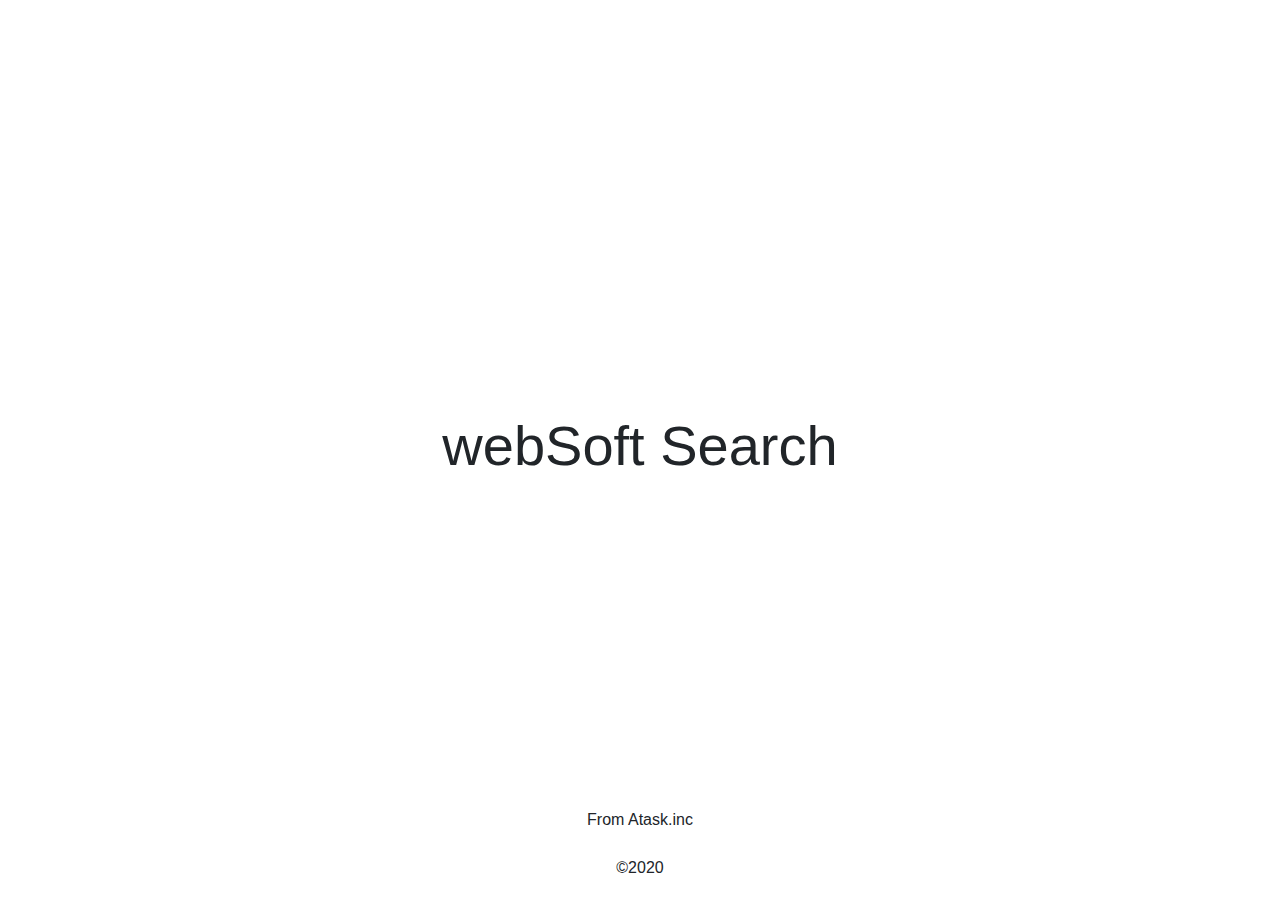
<file: loadingPage.html>
<!DOCTYPE html>
<html>
<head>
	<title>webSoft | Search</title>
			<link href="https://stackpath.bootstrapcdn.com/bootstrap/4.3.1/css/bootstrap.min.css" rel="stylesheet" integrity="sha384-ggOyR0iXCbMQv3Xipma34MD+dH/1fQ784/j6cY/iJTQUOhcWr7x9JvoRxT2MZw1T" crossorigin="anonymous">
			<link rel="stylesheet" href="style.css">
</head>
<body>
<div class="logoDiv" style="position: absolute;top: 50%;left: 50%;
transform: translate(-50%,-50%);">
	<h1 class="display-4 logo">webSoft Search</h1>
</div>
<footer style="background: #fff">
	<span>From Atask.inc</span><br>
	<span>&copy;2020</span>
</footer>
<script type="text/javascript">
	setTimeout(window.open('index.html'),6000);
</script>
</body>
</html>
</file>
<file: style.css>
.header{
	position: relative;
	background: #f2f2f2;
	padding: 20px;
}
.menu,.close{
	font-weight: bold;
	float: right;
	font-size: 18px;
	outline: none;
	border: none;
	transition: .3s;
	display: none;
}
.menu:hover,.close:hover{
	color: dodgerblue;
}
ul{
	position: relative;
	transition: .5s;
}
ul li{
	display: inline-block;
	list-style: none;
	font-family: sans-serif;
	margin: 10px;
	float: right;
}
a{
	text-decoration: none;
	color: #000;
}
body{
	margin: 0;
	padding: 0;
}
.searchDiv{
	position: absolute;
	top: 30%;
	left: 50%;
	transform: translate(-50%,-50%);
}
.form-control{
	width: 600px;
}
.search{
float: right;
margin-top: 10px;
}
span{
	display: block;
}
footer{
	position: absolute;
	bottom: 0;
	text-align: center;
	background: #e6e6e6;
	width: 100%;
	padding: 20px;
}
.logo{
	transition: .5s;
	animation: animate .8s ease;
}
@keyframes animate{
	0%{
		transform: scale(1);
	}
	50%{
		transform: scale(1.3);
		color: dodgerblue;
	}
	100%{
		transform: scale(1);
	}
}

@media screen and (max-width: 600px){
	ul{
		position: absolute;
		top: 100px;
		display: block;		
		margin: 0;
		padding: 0;
		display: none;
	}
	ul li{
		display: block;

	}
	a{
		display: block;
	}
	.btn{
		display: block;
	}
	.form-control{
	width: 300px;
	}
	.logo{
		font-size: 25px;
	}

}
</file>
